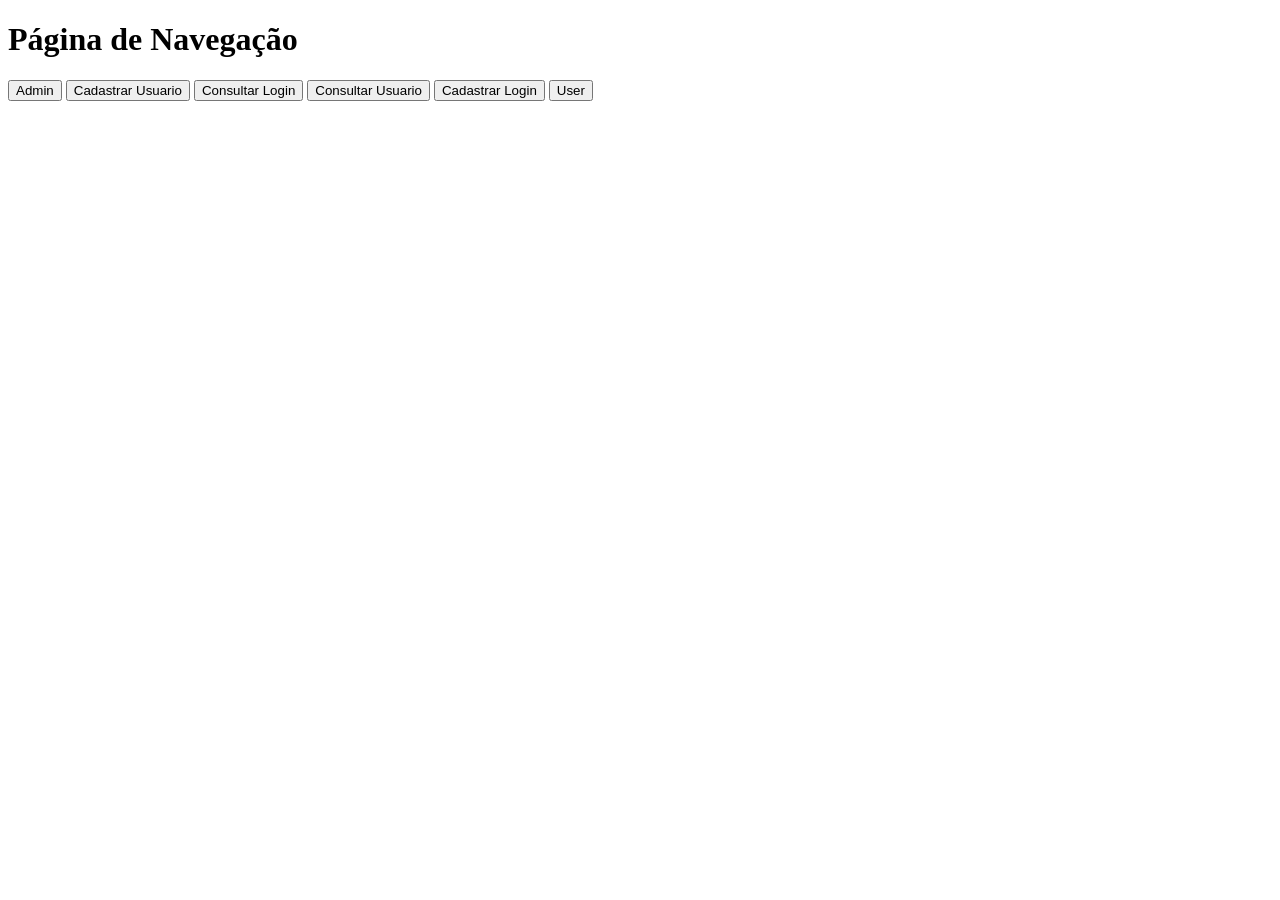
<file: index.html>
<!DOCTYPE html>
<html lang="pt-BR">
<head>
    <meta charset="UTF-8">
    <title>Página Inicial</title>
</head>
<body>
    <h1>Página de Navegação</h1>
    
    <button onclick="window.location.href='admin.html'">Admin</button>
    <button onclick="window.location.href='cadastraUsuario.html'">Cadastrar Usuario</button>
    <button onclick="window.location.href='consultaLogin.html'">Consultar Login</button>
    <button onclick="window.location.href='consultaUsuario.html'">Consultar Usuario</button>
    <button onclick="window.location.href='inserirLogin.html'">Cadastrar Login</button>
    <button onclick="window.location.href='user.html'">User</button>

</body>
</html>
</file>
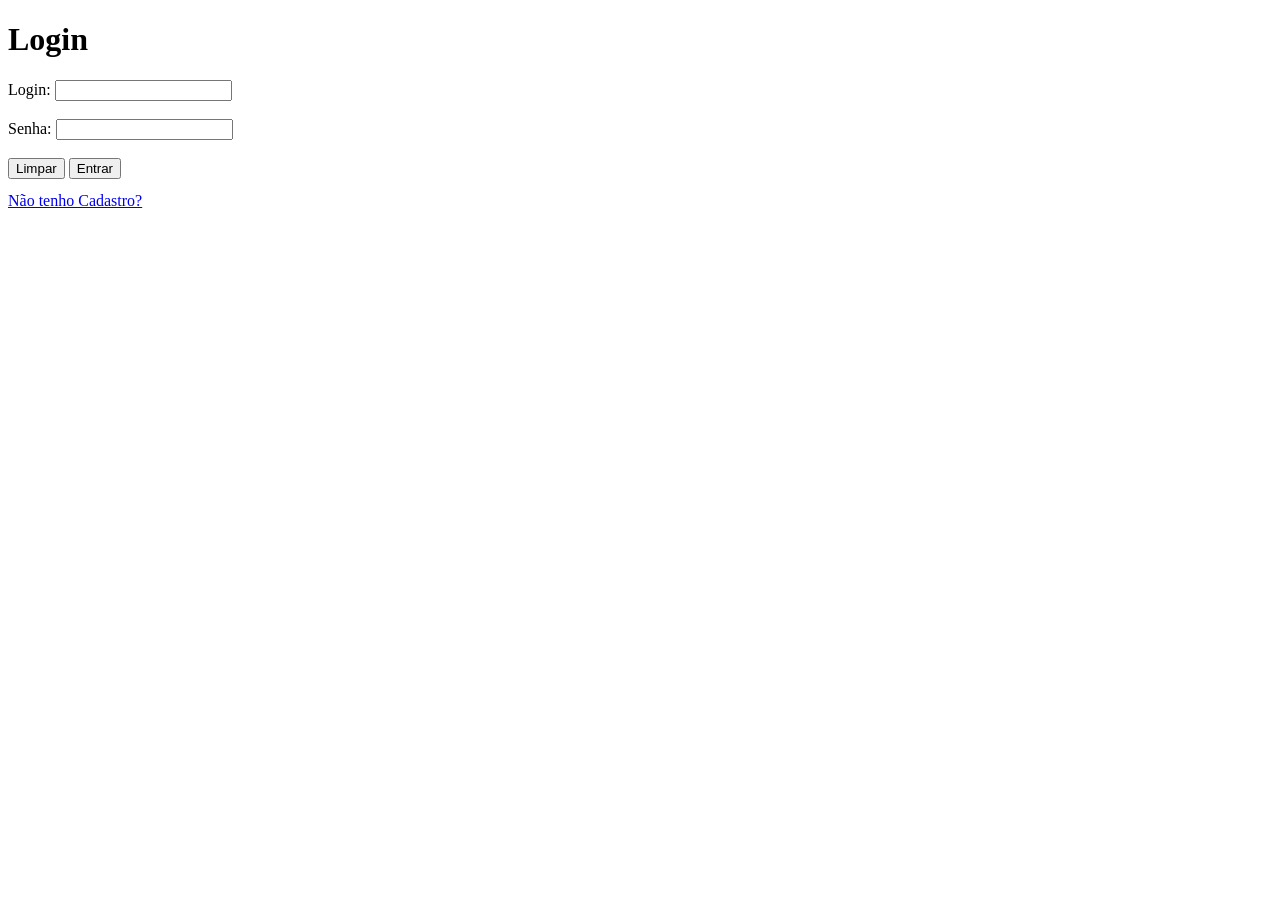
<file: admin.html>
<!DOCTYPE html>
<html lang="pt-BR">
<head>
    <meta charset="UTF-8">
    <title>Página de Administração</title>
</head>
<body>
    <script>
        // Verifica se o usuário está logado
    const perfil = sessionStorage.getItem("perfil");
    if (!perfil) {
      window.location.href = "login.html"; // redireciona se não houver sessão
    }
    </script>

    <img src="https://hugocursos.com.br/sistema/styles/img/cursos/25-09-2023-10-49-46-640.webp" alt="Imagem de Administração">
</body>
</html>
</file>
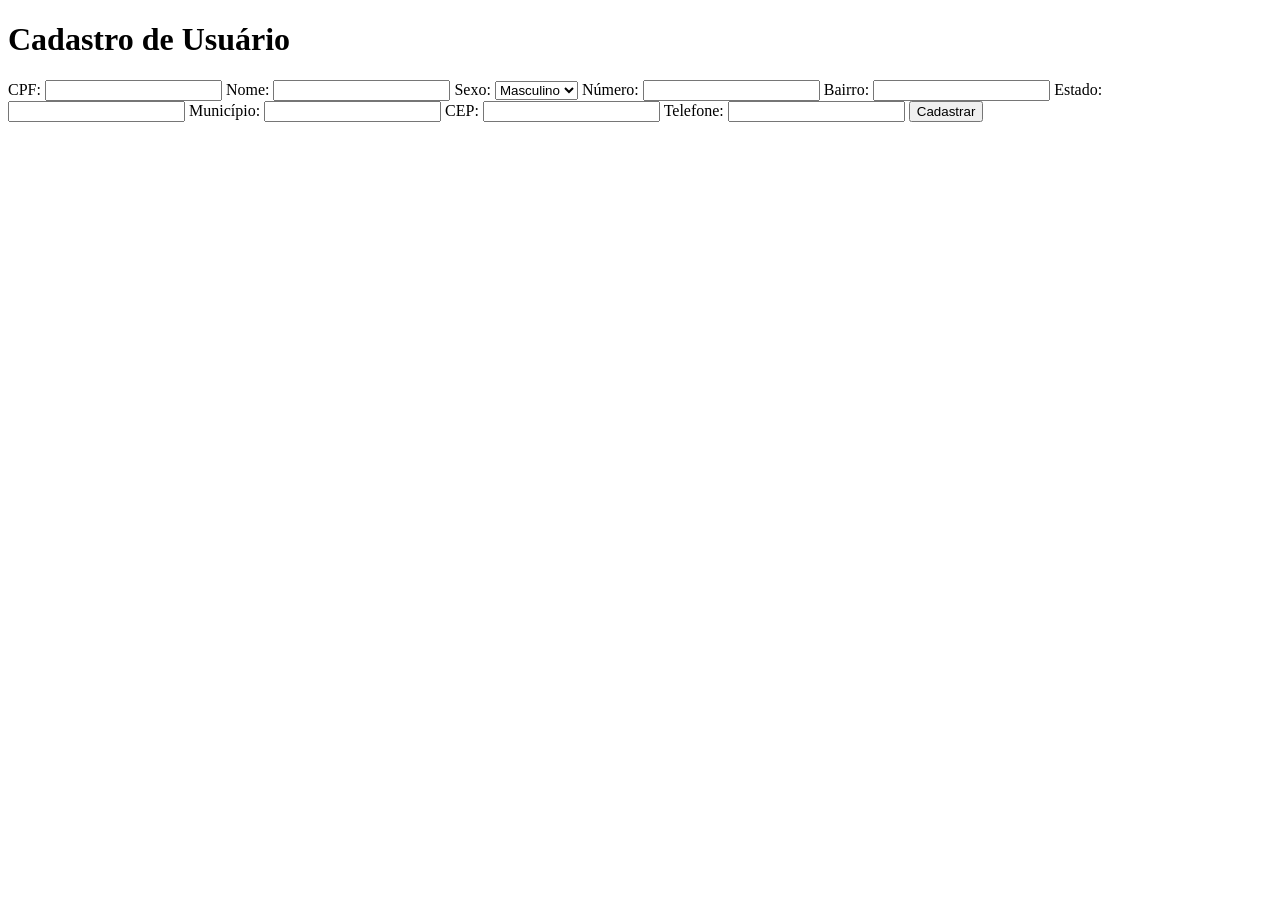
<file: cadastraUsuario.html>
<!DOCTYPE html>
<html lang="pt-BR">
<head>
  <meta charset="UTF-8">
  <title>Cadastro de Usuário</title>
</head>
<body>

<h1>Cadastro de Usuário</h1>

<label>CPF:</label>
<input type="text" id="cpf">

<label>Nome:</label>
<input type="text" id="nome">

<label>Sexo:</label>
<select id="sexo">
  <option value="M">Masculino</option>
  <option value="F">Feminino</option>
</select>

<label>Número:</label>
<input type="text" id="numero">

<label>Bairro:</label>
<input type="text" id="bairro">

<label>Estado:</label>
<input type="text" id="estado">

<label>Município:</label>
<input type="text" id="municipio">

<label>CEP:</label>
<input type="text" id="cep">

<label>Telefone:</label>
<input type="text" id="telefone">

<button id="btnInserir">Cadastrar</button>

<pre id="out"></pre>

<script>
document.getElementById("btnInserir").onclick = async () => {
  const cpf       = document.getElementById("cpf").value.trim();
  const nome      = document.getElementById("nome").value.trim();
  const sexo      = document.getElementById("sexo").value;
  const numero    = document.getElementById("numero").value.trim();
  const bairro    = document.getElementById("bairro").value.trim();
  const estado    = document.getElementById("estado").value.trim();
  const municipio = document.getElementById("municipio").value.trim();
  const cep       = document.getElementById("cep").value.trim();
  const telefone  = document.getElementById("telefone").value.trim();
  const out       = document.getElementById("out");
  out.textContent = "";

  if (!cpf || !nome || !sexo || !numero || !bairro || !estado || !municipio || !cep || !telefone) {
    out.textContent = "Preencha todos os campos.";
    return;
  }

  try {
    const res = await fetch("https://jovemtech.criesites.shop/api/inserirUsuario.php", {
      method: "POST",
      headers: { "Content-Type": "application/json" },
      body: JSON.stringify({ cpf, nome, sexo, numero, bairro, estado, municipio, cep, telefone })
    });
    const data = await res.json();

    if (!data.ok) {
      out.textContent = "Erro: " + data.error;
      return;
    }

    // Usuário cadastrado com sucesso
    alert(`Usuário cadastrado com sucesso! ID: ${data.idUsuario}`);
    window.location.href = "login.html"; // Redireciona para lista de usuários

  } catch (err) {
    out.textContent = "Falha na requisição: " + err.message;
  }
};
</script>

</body>
</html>
</file>
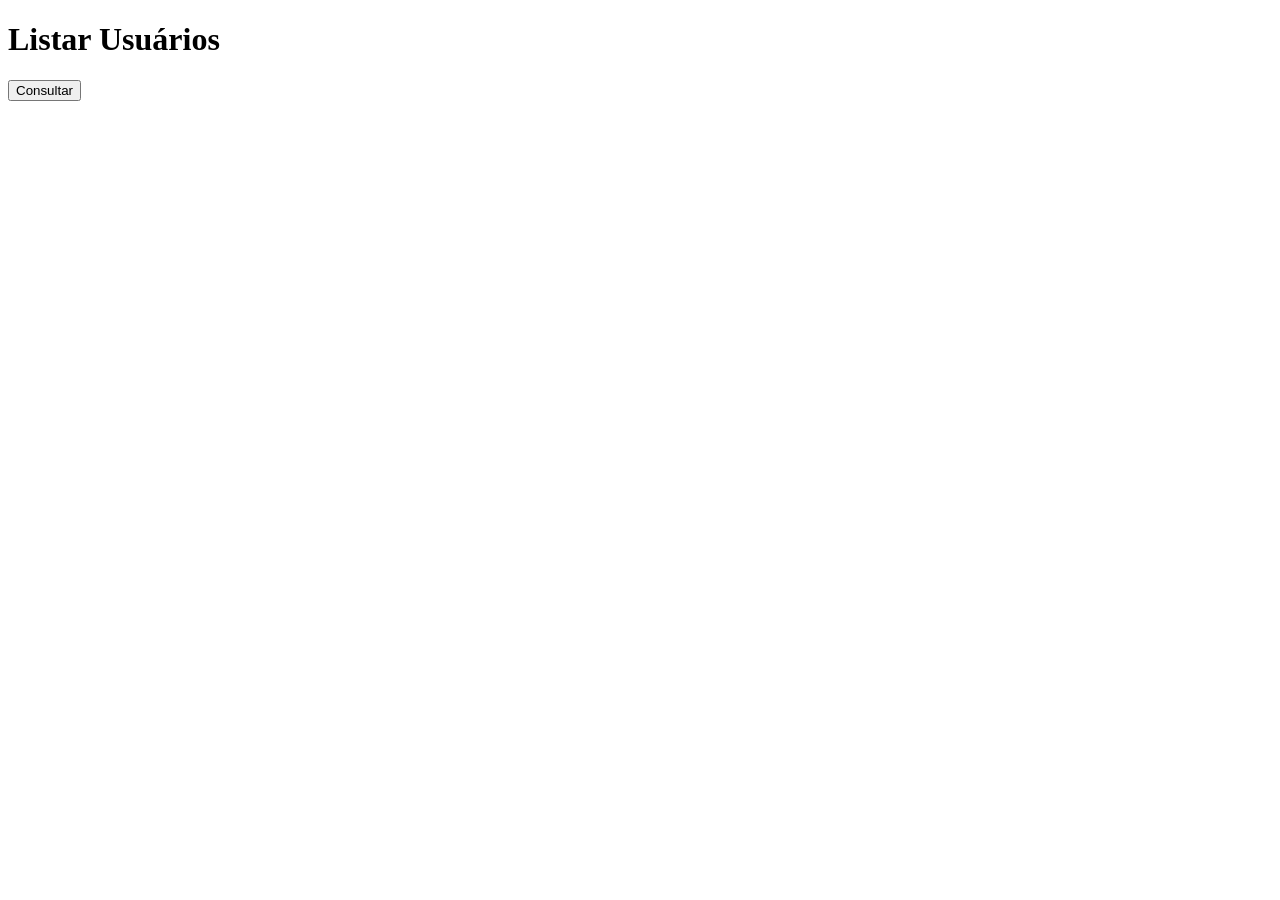
<file: consultaLogin.html>
<!DOCTYPE html>
<html lang="pt-BR">
<head>
  <meta charset="UTF-8">
  <title>Listar Usuários</title>
  
</head>
<body>

  <h1>Listar Usuários</h1>
  <button id="btn">Consultar</button>

  <table id="tabela"></table>
  <pre id="out"></pre>

  <script>
    document.getElementById("btn").onclick = async () => {
      const tabela = document.getElementById("tabela");
      const out = document.getElementById("out");
      out.textContent = "";
      tabela.innerHTML = "";

      try {
        const res = await fetch("https://jovemtech.criesites.shop/api/consultaLogin.php");
        const data = await res.json();

        if (!data.ok) {
          out.textContent = "Erro: " + data.error;
          return;
        }

        if (data.data.length === 0) {
          out.textContent = "Nenhum usuário encontrado.";
          return;
        }

        // Cabeçalho da tabela
        tabela.innerHTML = `
          <tr>
            <th>ID</th>
            <th>Login</th>
            <th>Perfil</th>
            <th>Senha</th>
            <th>Criado em</th>
          </tr>
        `;

        // Preenche os dados
        data.data.forEach(u => {
          tabela.innerHTML += `
            <tr>
              <td>${u.idLogin}</td>
              <td>${u.login}</td>
              <td>${u.perfil}</td>
              <td>${u.senha}</td>
              <td>${u.data_cadastro}</td>
            </tr>
          `;
        });

      } catch (err) {
        out.textContent = "Falha na requisição: " + err.message;
      }
    };
  </script>

</body>
</html>
</file>
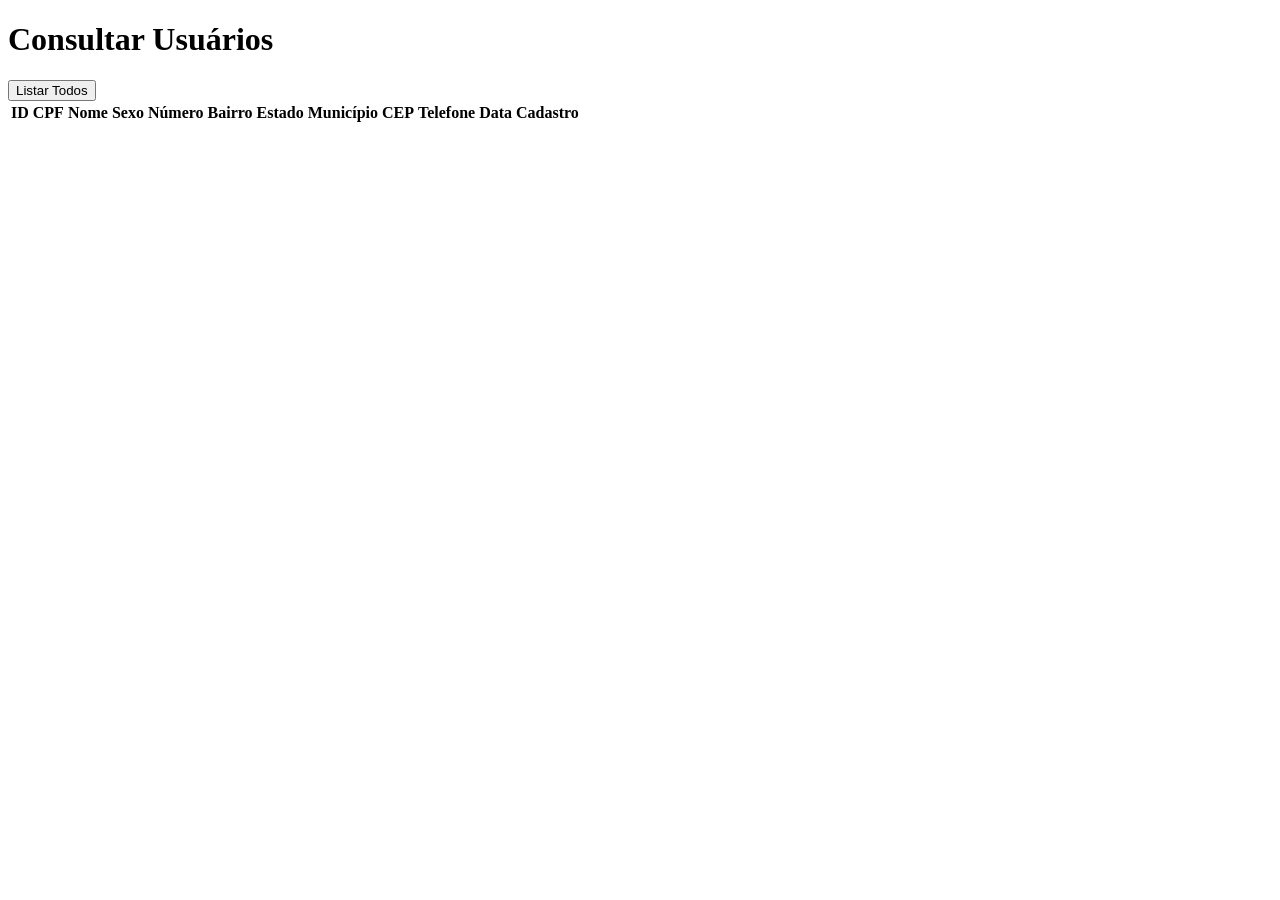
<file: consultaUsuario.html>
<!DOCTYPE html>
<html lang="pt-BR">
<head>
  <meta charset="UTF-8">
  <title>Consultar Usuários</title>
</head>
<body>

<h1>Consultar Usuários</h1>

<button id="btnConsultar">Listar Todos</button>

<table id="tabelaUsuarios">
  <thead>
    <tr>
      <th>ID</th>
      <th>CPF</th>
      <th>Nome</th>
      <th>Sexo</th>
      <th>Número</th>
      <th>Bairro</th>
      <th>Estado</th>
      <th>Município</th>
      <th>CEP</th>
      <th>Telefone</th>
       <th>Data Cadastro</th>
    </tr>
  </thead>
  <tbody>
    <!-- Dados dos usuários serão inseridos aqui -->
  </tbody>
</table>

<script>
document.getElementById("btnConsultar").onclick = async () => {
  const tbody = document.querySelector("#tabelaUsuarios tbody");
  tbody.innerHTML = ""; // limpa tabela antes de inserir novos dados

  try {
    const res = await fetch("https://jovemtech.criesites.shop/api/consultaUsuario.php");
    const data = await res.json();

    if (!data.ok) {
      alert("Erro: " + data.error);
      return;
    }

    // Ajuste: acessar data.data (como retornado pelo PHP)
    data.data.forEach(u => {
      const tr = document.createElement("tr");
      tr.innerHTML = `
        <td>${u.idUsuario}</td>
        <td>${u.cpf}</td>
        <td>${u.nome}</td>
        <td>${u.sexo}</td>
        <td>${u.numero}</td>
        <td>${u.bairro}</td>
        <td>${u.estado}</td>
        <td>${u.municipio}</td>
        <td>${u.cep}</td>
        <td>${u.telefone}</td>
         <td>${u.data_cadastro}</td>
      `;
      tbody.appendChild(tr);
    });

  } catch (err) {
    alert("Falha na requisição: " + err.message);
  }
};
</script>

</body>
</html>
</file>
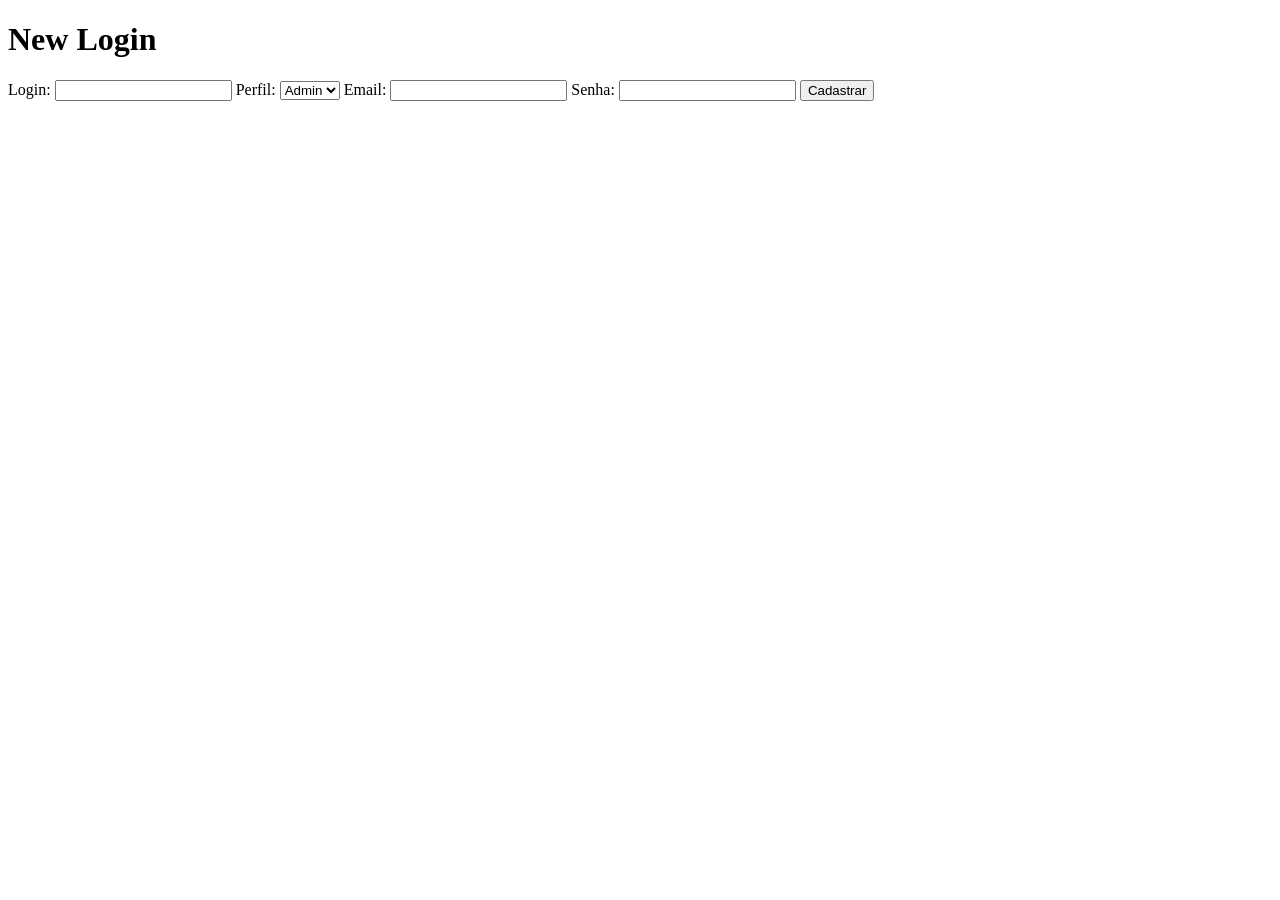
<file: inserirLogin.html>
<!DOCTYPE html>
<html lang="pt-BR">
<head>
  <meta charset="UTF-8">
  <title>Inserir Usuário</title>
</head>
<body>

<h1>New Login</h1>

<label>Login:</label>
<input type="text" id="login">

<label>Perfil:</label>
<select id="perfil">
  <option value="admin">Admin</option>
  <option value="user">User</option>
</select>

<label>Email:</label>
<input type="email" id="email">

<label>Senha:</label>
<input type="password" id="senha">

<button id="btnInserir">Cadastrar</button>

<pre id="out"></pre>

<script>
document.getElementById("btnInserir").onclick = async () => {
  const login = document.getElementById("login").value.trim();
  const perfil = document.getElementById("perfil").value;
  const email = document.getElementById("email").value.trim();
  const senha = document.getElementById("senha").value;
  const out = document.getElementById("out");
  out.textContent = "";

  if (!login || !email || !senha) { 
    out.textContent = "Preencha todos os campos."; 
    return; 
  }

  try {
    const res = await fetch("https://jovemtech.criesites.shop/api/inserirLogin.php", {
      method: "POST",
      headers: { "Content-Type": "application/json" },
      body: JSON.stringify({ login, perfil, email, senha })
    });
    const data = await res.json();

    if (!data.ok) { 
      out.textContent = "Erro: " + data.error; 
      return; 
    }

    // Usuário cadastrado com sucesso
    alert(`Usuário cadastrado com sucesso! ID: ${data.id}`);
    window.location.href = "login.html"; // Redireciona para login

  } catch (err) { 
    out.textContent = "Falha na requisição: " + err.message; 
  }
};
</script>

</body>
</html>
</file>
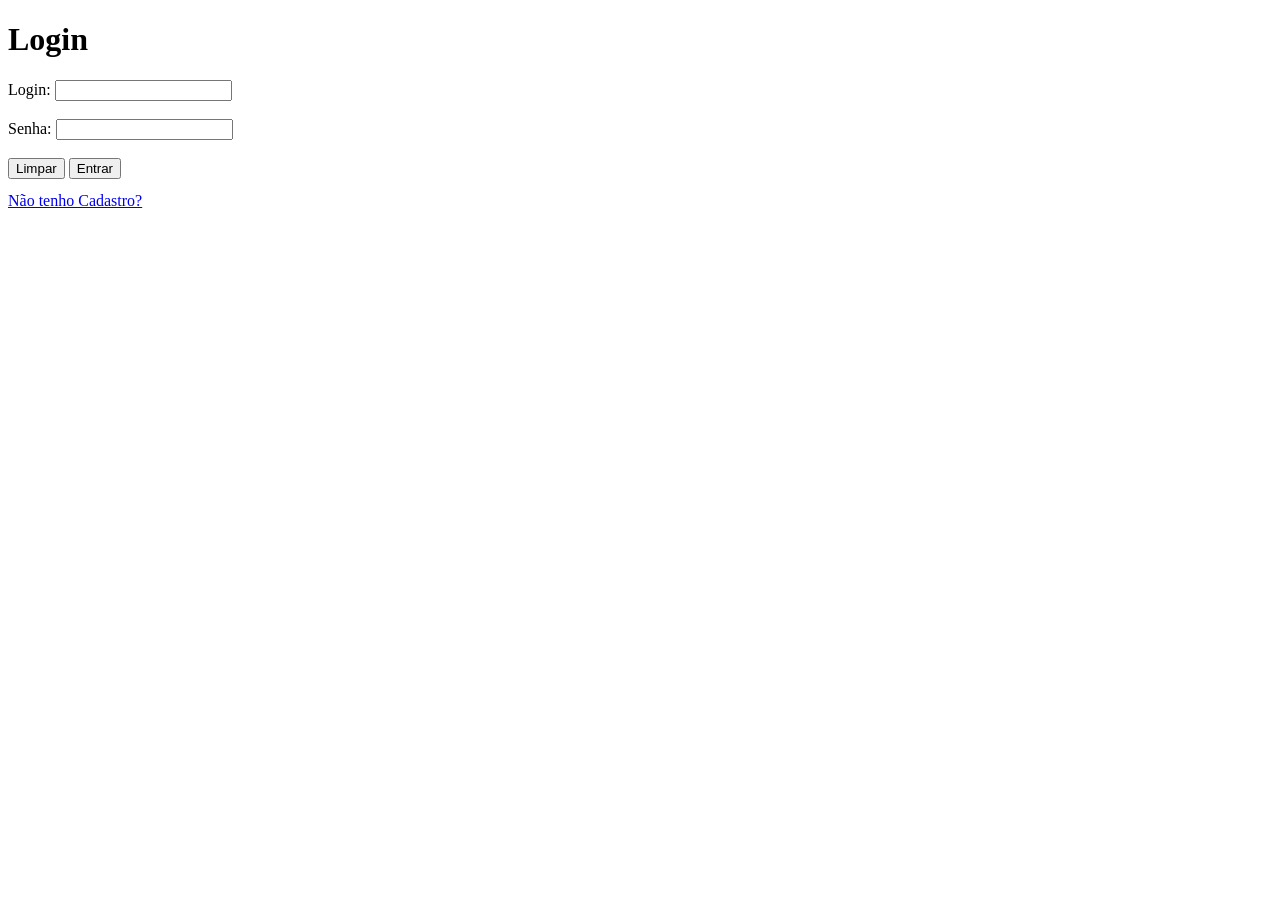
<file: login.html>
<!DOCTYPE html> 
<!-- Define que este documento é do tipo HTML5 -->

<html lang="pt-BR"> 
<!-- Início do documento HTML, atributo lang define o idioma principal da página como português do Brasil -->

<head>
  <meta charset="UTF-8"> 
  <!-- Define o conjunto de caracteres como UTF-8 (permite acentuação e caracteres especiais) -->
  <meta name="viewport" content="width=device-width, initial-scale=1.0">
  <!-- name="viewport" → indica que estamos configurando a "janela de visualização" do dispositivo.
   content="width=device-width" → ajusta a largura da página para a largura da tela do dispositivo.
   initial-scale=1.0" → define o zoom inicial da página em 100% (sem ampliar ou reduzir).
  -->

  <title>Login</title> 
  <!-- Define o título da aba/janela do navegador -->
</head>

<body>
<!-- Início do corpo visível da página -->

<h1>Login</h1>
<!-- Cabeçalho principal da página (título visível para o usuário) -->

<!-- Removi o envio automático do formulário -->
<div>
 <form id="formLogin">
  <label>Login:</label>
  <input type="text" id="login">
  <!-- Campo de entrada de texto para o usuário digitar o login. -->

  <br><br>

  <label>Senha:</label>
  <input type="password" id="senha">
  <!-- Campo de entrada do tipo senha (os caracteres digitados ficam ocultos). -->
     
  <br><br>

  <button type="reset">Limpar</button>
  <!-- Botão para limpar -->

  <button type="button" id="btnLogin">Entrar</button>
  <!-- Botão que o usuário clica para enviar os dados de login. -->
 
</div>

<pre id="out"></pre>
<!-- Caixa de saída de mensagens -->

<a href="inserirLogin.html">Não tenho Cadastro?</a>
<!-- Link para outra página, usada quando o usuário ainda não possui login. -->

<script>
document.getElementById("btnLogin").onclick = async (e) => {
  e.preventDefault(); // evita recarregar a página por engano

  const login = document.getElementById("login").value.trim();
  const senha = document.getElementById("senha").value;
  const out = document.getElementById("out");

  out.textContent = ""; // limpa mensagens anteriores

  if (!login || !senha) {
    out.textContent = "Preencha login e senha.";
    return;
  }

  try {
    const res = await fetch("https://jovemtech.criesites.shop/api/login.php", {
      method: "POST",
      headers: { "Content-Type": "application/json" },
      body: JSON.stringify({ login, senha })
    });

    const data = await res.json();

    if (!data.ok) {
      out.textContent = "Erro: " + (data.error || "Resposta inesperada do servidor");
      return;
    }

    // Verifica o perfil do usuário e redireciona
    sessionStorage.setItem("perfil", data.user.perfil); // salva o perfil na sessão
    
    if (data.user.perfil.toLowerCase() === "admin") {
      window.location.href = "admin.html";
    } else {
      window.location.href = "user.html";
    }


  } catch (err) {
    out.textContent = "Falha na requisição: " + err.message;
  }
};

</script>

</body>
<!-- Fim do corpo da página -->

</html>
<!-- Fim do documento HTML -->
</file>
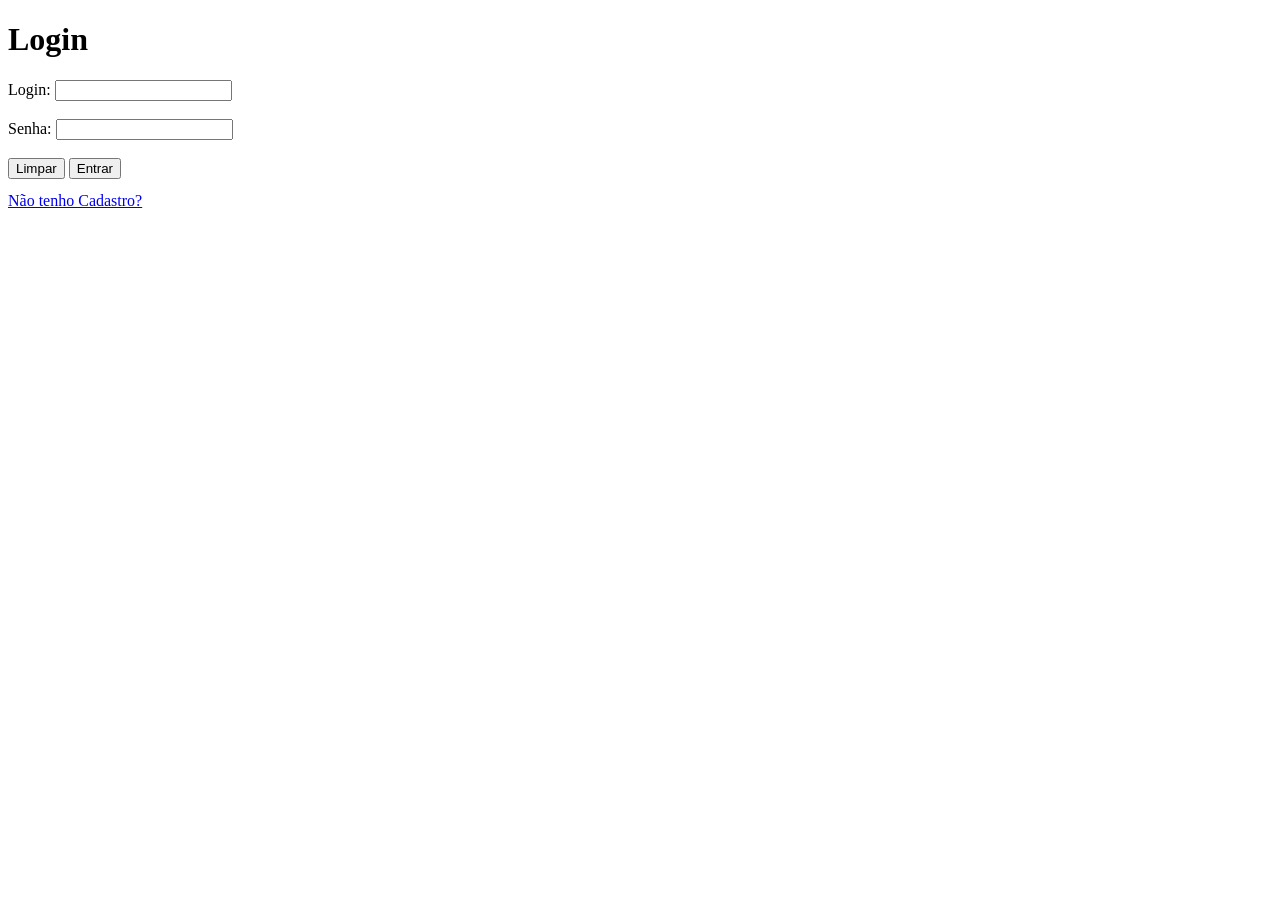
<file: user.html>
<!DOCTYPE html>
<html lang="pt-BR">
<head>
    <meta charset="UTF-8">
    <title>Página do Usuario</title>
</head>
<body>
    <script>
        // Verifica se o usuário está logado
    const perfil = sessionStorage.getItem("perfil");
    if (!perfil) {
      window.location.href = "login.html"; // redireciona se não houver sessão
    }
    </script>
    <img src="https://i.ytimg.com/vi/dsLtcPMFcfw/maxresdefault.jpg" alt="Imagem de Administração">
</body>
</html>
</file>
